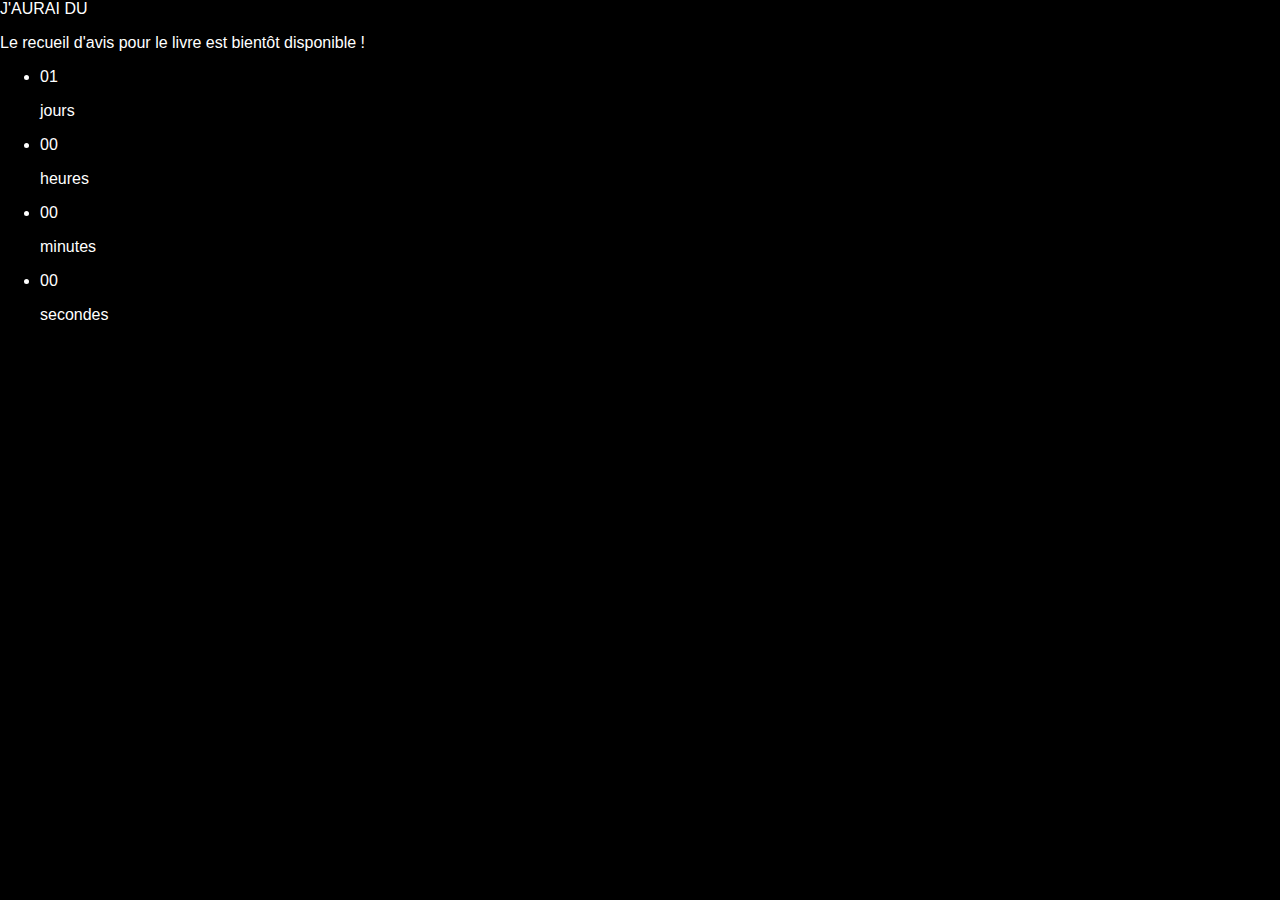
<file: soon.html>
<!DOCTYPE html>
<html lang="fr">
<head>
    <meta charset="UTF-8">
    <meta name="viewport" content="width=device-width, initial-scale=1.0">
    <title>J'AURAI DU - Laissez votre avis</title>
    <link rel="icon" href="images/ico/favicon.ico" type="image/ico">
    <link rel="stylesheet" href="css/soon.css">
</head>
<body>
    <div class="main">
        <div id='content'>
            <div class='title'>
                <span>J'AURAI DU</span>
            </div>
            <p>Le recueil d'avis pour le livre est bientôt disponible !</p>
            <section>
                <ul id="countdown">
                    <li><span class="days timenumbers">01</span>
                        <p class="timeRefDays timedescription">jours</p>
                    </li>
                    <li><span class="hours timenumbers">00</span>
                        <p class="timeRefHours timedescription">heures</p>
                    </li>
                    <li><span class="minutes timenumbers">00</span>
                        <p class="timeRefMinutes timedescription">minutes</p>
                    </li>
                    <li><span class="seconds timenumbers yellow-text">00</span>
                        <p class="timeRefSeconds timedescription">secondes</p>
                    </li>
                </ul>
            </section>
        </div>
    </div>
    <script src="https://ajax.googleapis.com/ajax/libs/jquery/3.5.1/jquery.min.js"></script>
    <script src="js/soon.js"></script>
</body>
</html>
</file>
<file: css/soon.css>
body {
  margin: 0;
  padding: 0;
  background-color: #000;
  color: #fff;
  font-family: Arial, sans-serif;
  min-height: 100vh;
  display: flex;
  flex-direction: column;
}

header, footer {
  height: 100px;
  background-color: #000;
}

main {
  flex: 1;
  display: flex;
  align-items: center;
  justify-content: center;
}

/* From Uiverse.io by elijahgummer */ 
.hole {
  display: flex;
  align-items: center;
  justify-content: center;
}

i {
  display: block;
  position: absolute;
  width: 50px;
  height: 50px;

  border-radius: 140px;
  opacity: 0;
  animation-name: scale;
  animation-duration: 3s;
  animation-iteration-count: infinite;
  animation-timing-function: linear;
}

i:nth-child(1) {
  animation-delay: 0.3s;
}

i:nth-child(2) {
  animation-delay: 0.6s;
}

i:nth-child(3) {
  animation-delay: 0.9s;
}

i:nth-child(4) {
  animation-delay: 1.2s;
}

i:nth-child(5) {
  animation-delay: 1.5s;
}

i:nth-child(6) {
  animation-delay: 1.8s;
}

i:nth-child(7) {
  animation-delay: 2.1s;
}

i:nth-child(8) {
  animation-delay: 2.4s;
}

i:nth-child(9) {
  animation-delay: 2.7s;
}

i:nth-child(10) {
  animation-delay: 3s;
}

@keyframes scale {
  0% {
    transform: scale(2);
    opacity: 0;
    box-shadow: 0px 0px 50px rgba(255, 255, 255, 0.5);
  }
  50% {
    transform: scale(1) translate(0px, -5px);
    opacity: 1;
    box-shadow: 0px 8px 20px rgba(255, 255, 255, 0.5);
  }
  100% {
    transform: scale(0.1) translate(0px, 5px);
    opacity: 0;
    box-shadow: 0px 10px 20px rgba(255, 255, 255, 0);
  }
}
</file>
